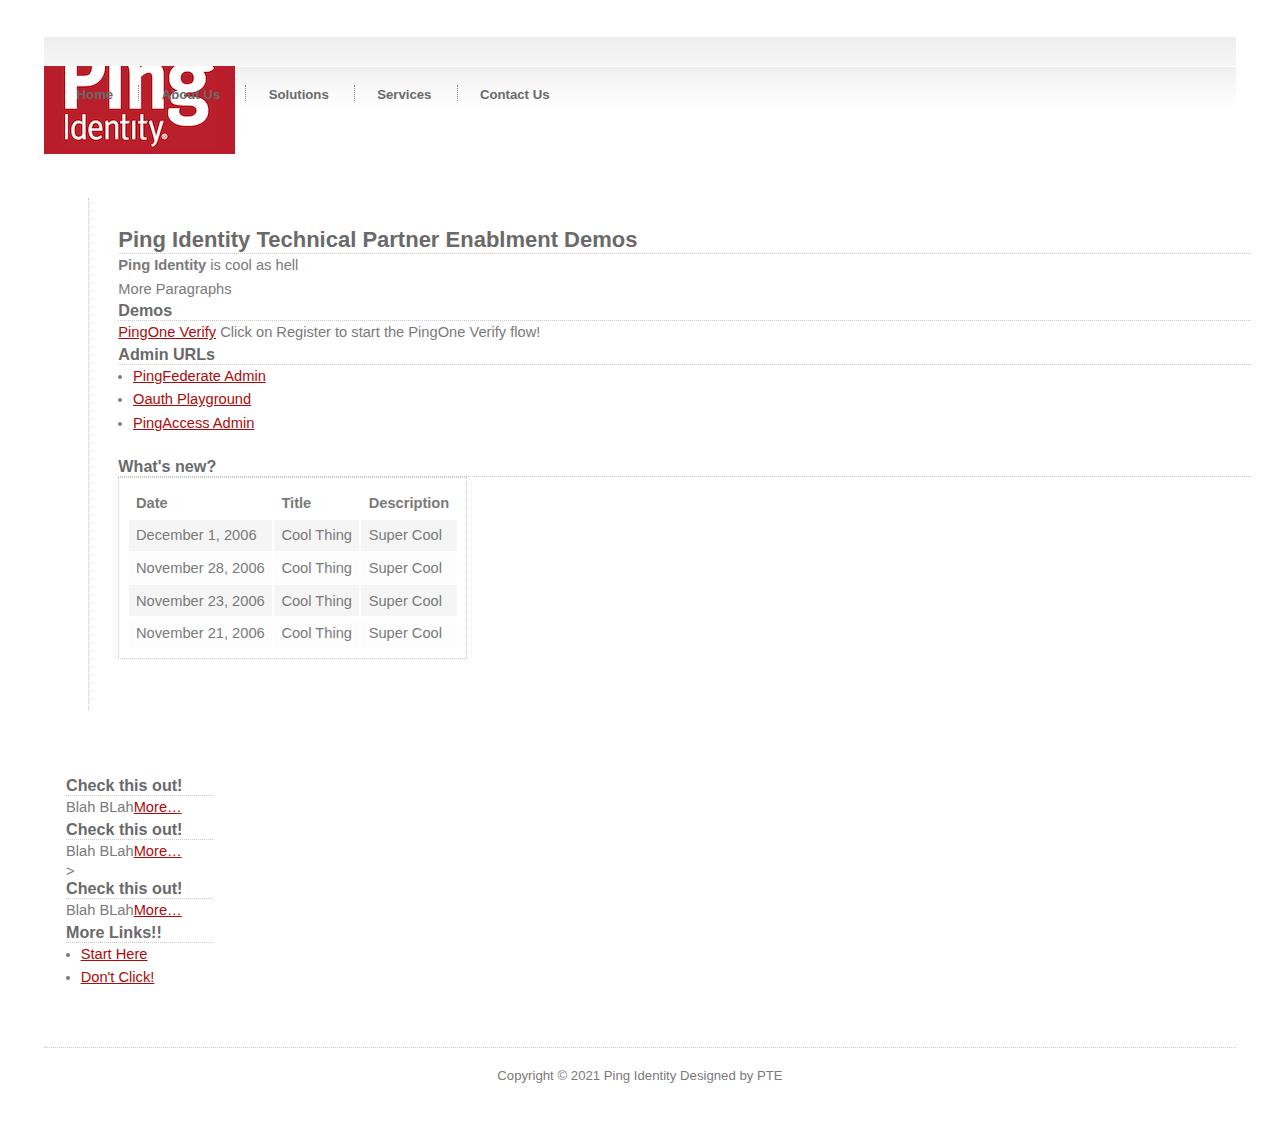
<file: example.html>
<!DOCTYPE html PUBLIC "-//W3C//DTD XHTML 1.0 Strict//EN" "http://www.w3.org/TR/xhtml1/DTD/xhtml1-strict.dtd">
<html xmlns="http://www.w3.org/1999/xhtml">
<head>
<title>Technical Parnter Enablement Demos</title>
<meta http-equiv="content-type" content="text/html; charset=utf-8" />
<link href="default.css" rel="stylesheet" type="text/css" />
</head>
<body>
<div id="outer">
  <div id="header">
    <h1><a href="#"></a></h1>
    <h2></h2>
  </div>
  <div id="menu">
    <ul>
      <li class="first"><a href="#" accesskey="1">Home</a></li>
      <li><a href="#" accesskey="2">About Us</a></li>
      <li><a href="#" accesskey="3">Solutions</a></li>
      <li><a href="#" accesskey="4">Services</a></li>
      <li><a href="#" accesskey="5">Contact Us</a></li>
    </ul>
  </div>
  <div id="content">
    <div id="primaryContentContainer">
      <div id="primaryContent">
        <h2>Ping Identity Technical Partner Enablment Demos</h2>
        <p><strong>Ping Identity</strong> is cool as hell</p>
        <p>More Paragraphs</p>

        <h3>Demos</h3>
          <p><a href="  https://tpe-pingfederate-engine.ping-devops.com/pf/idprofile.ping?LocalIdentityProfileID=y3tgV7gI329QzWha">PingOne Verify</a> Click on Register to start the PingOne Verify flow!</p>
       <h3>Admin URLs</h3>
        <ul>
          <li><a href="https://tpe-pingfederate-admin.ping-devops.com">PingFederate Admin</a></li>
          <li><a href="https://tpe-pingfederate-engine.ping-devops.com/OAuthPlayground/">Oauth Playground</a></li>
          <li><a href="https://tpe-pingaccess-admin.ping-devops.com">PingAccess Admin</a></li>
        </ul>
        <h3>What's new?</h3>
        <table>
          <tr>
            <th>Date</th>
            <th>Title</th>
            <th>Description</th>
          </tr>
          <tr class="rowA">
            <td>December 1, 2006</td>
            <td>Cool Thing</td>
            <td>Super Cool</td>
          </tr>
          <tr class="rowB">
            <td>November 28, 2006</td>
            <td>Cool Thing</td>
            <td>Super Cool</td>
          </tr>
          <tr class="rowA">
            <td>November 23, 2006</td>
            <td>Cool Thing</td>
            <td>Super Cool</td>
          </tr>
          <tr class="rowB">
            <td>November 21, 2006</td>
            <td>Cool Thing</td>
            <td>Super Cool</td>
          </tr>
        </table>
      </div>
    </div>
    <div id="secondaryContent">
      <h3>Check this out!</h3>
      <p>Blah BLah<a href="#">More&#8230;</a></p>
      <h3>Check this out!</h3>
      <p>Blah BLah<a href="#">More&#8230;</a></p>>
      <h3>Check this out!</h3>
      <p>Blah BLah<a href="#">More&#8230;</a></p>
      <h3>More Links!!</h3>
      <ul>
        <li><a href="#">Start Here</a></li>
        <li><a href="#">Don't Click!</a></li>
      </ul>
    </div>
    <div class="clear"></div>
  </div>
  <div id="footer">
    <p>Copyright &copy; 2021 Ping Identity Designed by PTE</a></p>
  </div>
</div>
</body>
</html>
</file>
<file: default.css>
/*
	Design by Free CSS Templates
	http://www.freecsstemplates.org
	Released for free under a Creative Commons Attribution 2.5 License
*/

/* Basic */

*
{
	margin: 0em;
	padding: 0em;
}

h1,h2,h3,h4,h5,h6
{
	color: #6a6a6a;
}

body
{
	font-family: "Trebuchet MS", sans-serif;
	color: #7a7a7a;
	font-size: 11pt;
}

a
{
	color: #AF0A0A;
	text-decoration: underline;
}

a:hover
{
	text-decoration: none;
}

/* Outer */

#outer
{
	margin: 2.5em 3.0em 1.5em 3.0em;
}

/* Header */

#header
{
	padding: 0em 1.5em 0em 1.5em;
	height: 8em;
	width: 10em;
	float: left;
	position: relative;
	background: #b91d2b url('../images/ping.png') center center no-repeat;
}

#header h1
{
	position: absolute;
	bottom: 2.2em;
	font-size: 1.5em;
	letter-spacing: 0.1em;
}

#header h1 a
{
	color: #fff;
	text-decoration: none;
}

#header h2
{
	position: absolute;
	bottom: 2.7em;
	color: #EFE0E0;
	font-size: 0.8em;
}

/* Menu */

#menu
{
	height: 2em;
	background: #fafafa url('images/a2.gif') top left repeat-x;
	margin-left: 0em;
	position: relative;
}

#menu ul
{
	list-style: none;
	position: absolute;
	top: 3.3em;
	margin-left: 1.5em;
}

#menu li
{
	display: inline;
	border-left: dotted 1px #848484;
	padding-left: 0.8em;
}

#menu li.first
{
	border-left: 0px;
	padding-left: 0em;
}

#menu li a
{
	text-decoration: none;
	color: #6a6a6a;
	font-weight: bold;
	padding: 0.8em;
	margin-right: 0.8em;
	font-size: 0.9em;
}

#menu li a:hover
{
	background: #AF0A0A url('images/a4.gif') bottom left repeat-x;
	color: #fff;
}

/* Content */

#content
{
	background: #fff url('images/a3.gif') top left repeat-x;
	margin-top: 1px;
	padding-top: 2em;
}

#content p
{
	line-height: 1.6em;
}

#content h2
{
	font-size: 1.5em;
}

#content h3
{
	font-size: 1.1em;
}

#content h2,h3,h4,h5,h6
{
	border-bottom: dotted 1px #cacaca;
}

#content ul
{
	margin-bottom: 1.5em;
	padding-left: 1em;
	line-height: 1.6em;
}

#content blockquote
{
	border-left: solid 0.8em #cacaca;
	padding: 0.5em 0em 0.5em 1.0em;
	margin-bottom: 1.5em;
	line-height: 1.6em;
}

#content blockquote p
{
	display: inline;
}

#content table
{
	border: dotted 1px #cacaca;
	padding: 0.5em;
	margin-bottom: 1.5em;
}

#content table th
{
	text-align: left;
	font-weight: bold;
	padding: 0.5em;
}

#content table td
{
	padding: 0.5em;
}

#content table tr.rowA
{
	background-color: #f5f5f5;
	color: inherit;
}

#content table tr.rowB
{
	background-color: #fdfdfd;
	color: inherit;
}

/* Primary Content */

#primaryContentContainer
{
	float: left;
	padding: 3em;
	width: 100%;
}

#primaryContent
{
	margin: 0em 0em 0em 0em;
	padding: 2em;
	border-left: dotted 1px #cacaca;
}

/* Secondary Content */

#secondaryContent
{
	float: left;
	width: 10em;
	padding: 1.5em;
}

/* Footer */

#footer
{
	margin-top: 1.0em;
	border-top: dotted 1px #cacaca;
	padding: 1.5em;
	font-size: 0.9em;
	text-align: center;
}

.clear
{
	clear: both;
}
</file>
